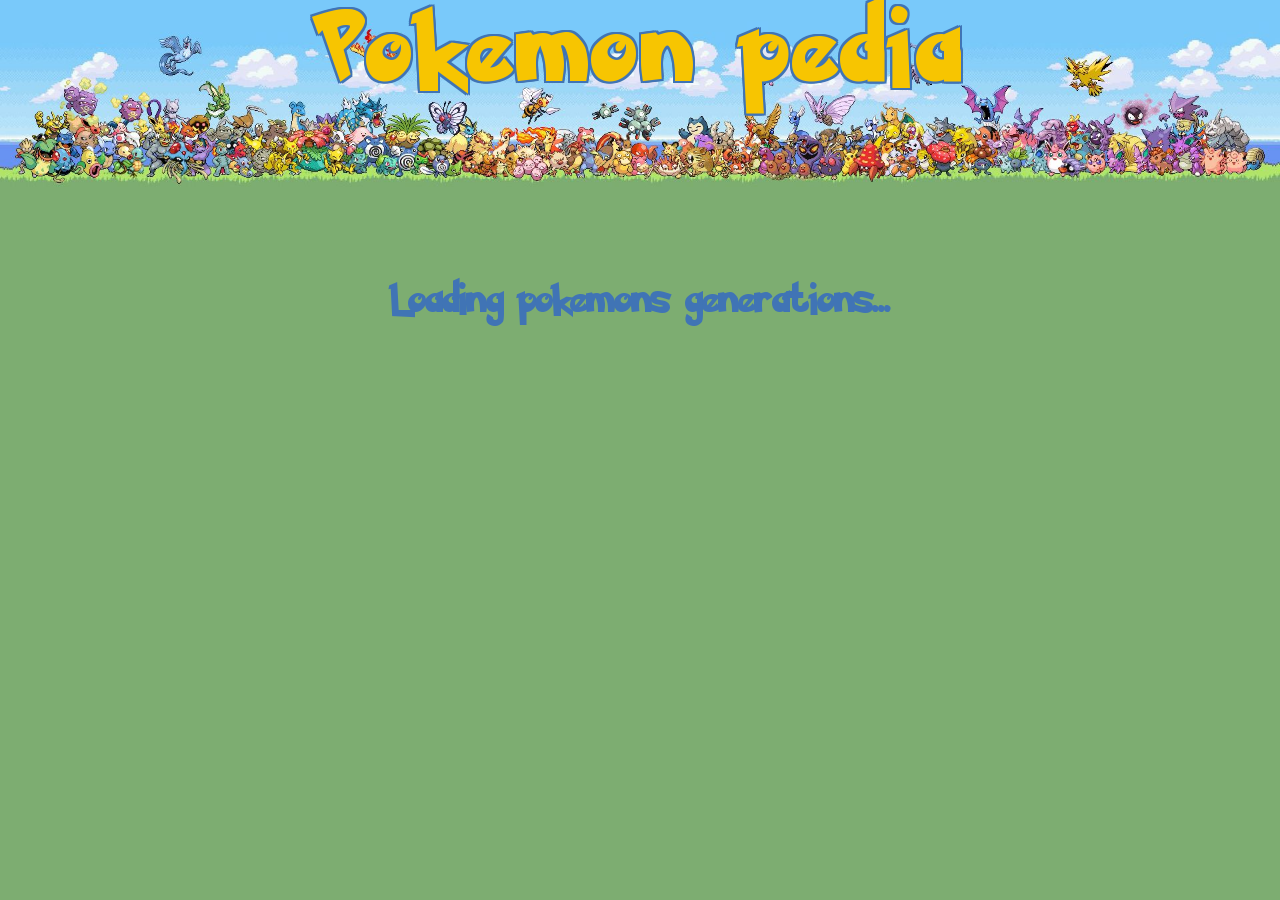
<file: index.html>
<!DOCTYPE html>
<html lang="en">
<head>
    <meta charset="UTF-8">
    <meta name="viewport" content="width=device-width, initial-scale=1.0">
    <title>Pokemon</title>
    <link rel="stylesheet" href="./css/style.css">
    <script src="./js/pokescript.js" defer></script>
    <script>
        document.addEventListener("DOMContentLoaded", async () => {
            generations_json = await loadGenerations();
            displayGenerations(generations_json);
        });
    </script>
</head>
<body>
    <header id="header"><h1>Pokemon pedia</h1></header>
    <div class="displayNone" id="generations">
        <h2>Choose a generation :</h2>
        <ul id="generations-list"></ul>
    </div>
    <div class="displayNone" id="message"></div>
    <div class="displayNone" id="species">
        <ul id="species-list"></ul>
    </div>         
</body>
</html>
</file>
<file: css/style.css>
@font-face {
    font-family: "Pokemon Solid";
    src: url("../fonts/PokemonSolid.ttf") format("truetype");
    font-weight: normal;
    font-style: normal;
}
@font-face {
    font-family: "Pokemon Hollow";
    src: url("../fonts/PokemonHollow.ttf") format("truetype");
    font-weight: normal;
    font-style: normal;
}

.displayNone {
    display:none !important;
}

html,body {
    margin:0;
    padding:0;    
}
body {
    background-color: #7DAD71;
}
#header
{
    width:100%;
    min-height:280px;
    background-image: url("../images/pokemons_banner.jpg");
    background-size: 100%;
    background-repeat: no-repeat;
}

#header h1 {
    font-family: "Pokemon Solid";
    font-size: 5em;
    letter-spacing: 0.1em;
    margin:0;
    width:100%;
    text-align: center;
    font-weight: normal !important;
    color:#F7C501;
    text-shadow: 2px 2px 0 #4074b5, 2px -2px 0 #4074b5, -2px 2px 0 #4074b5, -2px -2px 0 #4074b5, 2px 0px 0 #4074b5, 0px 2px 0 #4074b5, -2px 0px 0 #4074b5, 0px -2px 0 #4074b5;
}

#message
{
    width: 100%;
    text-align: center;
    font-family: "Pokemon Solid";
    font-size: 2em;
    color:#4074b5;
}

#generations {
    text-align: center;
    width: 100%;
}
#generations h2 {
    font-family: "Pokemon Solid";
    font-size: 2em;
    letter-spacing: 0.2em;    
    text-align: center;
    font-weight: normal !important;
    color:#F7C501;
    text-shadow: 2px 2px 0 #4074b5, 2px -2px 0 #4074b5, -2px 2px 0 #4074b5, -2px -2px 0 #4074b5, 2px 0px 0 #4074b5, 0px 2px 0 #4074b5, -2px 0px 0 #4074b5, 0px -2px 0 #4074b5;
}


ul#generations-list {
    padding:0;
}
ul#generations-list li {
    display: inline-block;
    margin:10px;
}
ul#generations-list li a {
    font-family: Arial, Helvetica, sans-serif;
    font-weight:bold;
    display: block;
    padding:12px 10px 10px 10px;
    color: #F7C501;
    background-color: #4074b5;
    border:2px solid #F7C501;
    text-decoration: none;
    border-radius: 6px;
    text-transform: uppercase;
    transition: all 0.3s;
}
ul#generations-list li a:hover {
    color: #4074b5;
    background-color: #F7C501;
    border-color:#4074b5;
}

ul#species-list {
    margin:0;
    padding:0;
    width:100%;
    text-align: center;
}
ul#species-list > li {
    list-style: none;
    display: inline-block;
    margin:10px;
    transition:  all 1s;   
}
ul#species-list > li a {
    display:block;
    position:relative;
    text-align: center;
    
    padding: 10px 20px; 
    border: 2px solid #4074b5;
    color: #4074b5;
    background-color: #F7C501;
    border-radius: 4px;

    /* font-family: "Pokemon Solid"; */
    text-transform: capitalize;
    font-size: 1.5em;
    font-weight: 400;
    text-decoration: none;
    transition:  all 0.5s;
}
ul#species-list > li a:hover {
    color: #F7C501;
    background-color: #4074b5;
    border-color: #F7C501;
}
ul#species-list > li a img {
    display:inline-block;
    margin:0;
    padding:0;
    width: 50px;
    heigt:auto;
}
</file>
